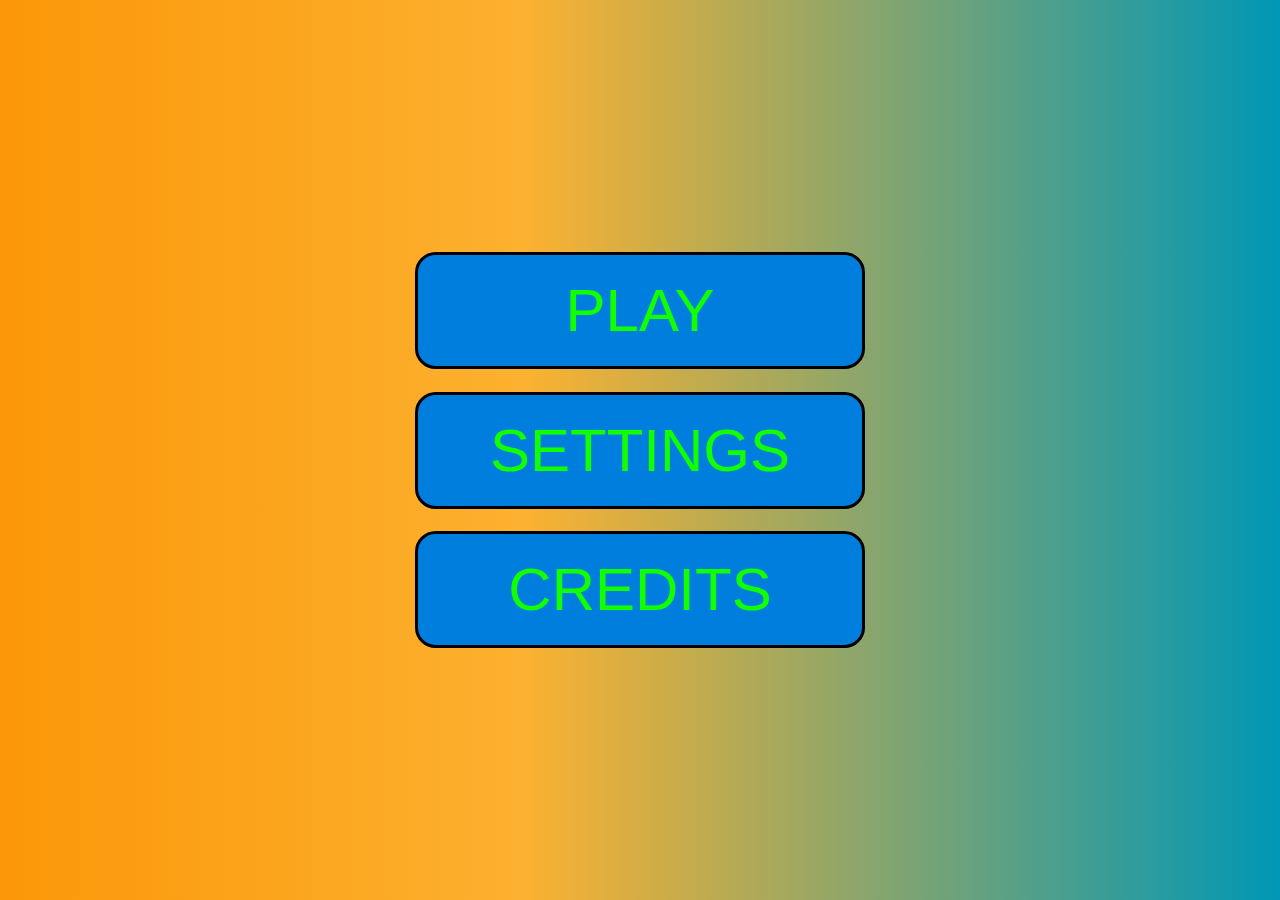
<file: Smart Quiz/index.html>
<!DOCTYPE html>
<html lang="en">

<head>
    <!-- METAS -->
    <meta charset="UTF-8">
    <meta name="viewport" content="width=device-width,initial-scale=1.0, maximum-scale=1.0, user-scalable=no">
    <meta name="apple-mobile-web-app-capable" content="yes" />
    <meta name="full-screen" content="yes" />
    <meta name="screen-orientation" content="portrait" />
    <title>Smart Quiz</title>
    <!-- LINKS -->
    <link rel="shortcut icon" href="#">
    <link href="https://fonts.googleapis.com/css2?family=Open+Sans:wght@700&display=swap" rel="stylesheet">
    <link rel="stylesheet" href="css/stylesheet.css">
    <!-- SCRIPTS -->
    <script src="https://connect.facebook.net/en_US/fbinstant.6.3.js"></script>
    <script type="text/javascript" src="js/Q&A.js" defer></script>
    <script type="text/javascript" src="js/game.js" defer></script>
</head>

<body class="">
    <!--<script>
    window.fbAsyncInit = function() {
        FB.init({
            appId: '900402450409566',
            xfbml: true,
            version: 'v6.0'
        });

        // ADD ADDITIONAL FACEBOOK CODE HERE
    };

    (function(d, s, id) {
        var js, fjs = d.getElementsByTagName(s)[0];
        if (d.getElementById(id)) { 
            return;
        }
        js = d.createElement(s);
        js.id = id;
        js.src = "https://connect.facebook.net/en_US/sdk.js";
        fjs.parentNode.insertBefore(js, fjs);
    }(document, 'script', 'facebook-jssdk'));
    </script>-->

    <!-- HOME MENU -->
    <div id="home_menu" class="centered">
        <button id="start_btn">PLAY</button>
        <button id="settings_btn">SETTINGS</button>
        <button id="credits_btn">CREDITS</button>
    </div>
    <!-- END OF HOME MENU-->

    <!-- SETIINGS MENU -->
    <div id="settings_menu" class="hidden">
        <button class="go_back_btn">GO BACK</button>
    </div>

    <div id="credits_menu" class="hidden">
        <div id="credits">
            <p>Creator: Andrei Bădescu</p>
        </div>
        <button class="go_back_btn">GO BACK</button>
    </div>
    <!-- END OF SETIINGS MENU -->

    <!-- GAME -->
    <div id="game" class="hidden">
        <div class="max-width">
        <!-- INFO BAR -->
            <div id="info_bar">
                <p id="score"></p>
                <p id="time_left"></p>
                <a role="button" id="exit_btn"></a>
            </div>
        <!-- END OF INFO BAR -->
        </div>
        
        <!-- QUESTION -->
        <div id="question_block" class="">
            <p id="question"></p>
        </div>
        <!-- END OF QUESTION -->

        <!-- IMG (using data:gif to not get any error for using an empty src) -->
        <img id="question_img" src="[data-uri]" alt="">
        <!-- END OF IMG -->

        <!-- ANSWER OPTIONS -->
        <div id="answers_block" class="">
            <div class="ans_group">
                <button id="0"></button>
                <button id="1"></button>
            </div>
            <div class="ans_group">
                <button id="2"></button>
                <button id="3"></button>
            </div>
        </div>
        <!-- END OF ANSWER OPTIONS -->
    </div>
    <!-- END OF GAME -->

    <!-- RETRY MENU -->
    <div id="retry_menu" class="centered hidden">
        <button id="playagain_btn">PLAY AGAIN</button>
        <button id="home_btn">HOME</button>
    </div>
    <!-- END OF RETRY MENU -->

    <!-- FILTERS -->
    <div id="overlay-filter" class=""></div>
    <div id="blur-filter" class=""></div>
    <!-- END OF FILTERS -->
</body>

</html>
</file>
<file: Smart Quiz/css/stylesheet.css>
html {
    font-size: 16px;
    font-family: 'Open Sans', sans-serif;
}

html, body {
    height: 100%;
    margin: 0;
}

body {
    background: linear-gradient(90deg, rgba(251, 151, 8, 1) 0%, rgba(252, 177, 48, 1) 41%, rgba(0, 151, 181, 1) 100%);
}

button {
    border: 0.25rem solid black;
    border-radius: 1.375rem;
    font-size: 3rem;
    padding: 0;
}

button:focus {
    outline: 0;
}

p {
    margin: 0;
}

.hidden {
    display: none !important;
}

.correct {
    transition: background 0.25s ease-in-out;
    background-color: #00c206 !important;
}

.wrong {
    transition: background 0.2s ease-in-out;
    background-color: #d90000 !important;
}

.ans_group {
    /* centers the buttons */
    text-align: center;
}

.ans_group button {
    background-color: #fae9c0;
    color: black;
    text-align: left;
}

.vibration {
    animation: shake 0.5s;
}

.centered {
    position: fixed;
    top: 50%;
    left: 50%;
    transform: translate(-50%, -50%);
}

.go_back_btn {
    text-align: center;
    display: block;
    margin: 0 auto;
    width: 30rem;
    padding: 1.4rem;
}

.max-width {
    width: 80%;
    margin: auto;
}

#game {
    margin: 0;
}

#info_bar {
    background-color: rgba(0, 0, 0, 0.5);
    display: block;
    height: 5vh;
    position: fixed;
    left: 0;
    right: 0;
}

#score {
    color: #d1d1d1;
    position: absolute;
    font-size: 3.65vh;
    float: left;
    left: calc(10vw - 0.4rem);
}

#time_left {
    font-size: 3.65vh;
    display: flex;
    justify-content: center;
}

#exit_btn {
    opacity: 0.85;
}

#exit_btn:before, #exit_btn:after {
    position: absolute;
    top: 0.5vh;
    right: calc(10vw + 2vh - 0.7rem);
    content: '';
    width: 0.3rem;
    height: 4vh;
    background-color: red;
}

#exit_btn:before {
  transform: rotate(45deg);
}

#exit_btn:after {
  transform: rotate(-45deg);
}

#start_btn {
    background-color: #007ede;
    color: #11ff00;
    display: block;
    margin: 0 auto;
}

#settings_btn {
    background-color: #007ede;
    color: #11ff00;
    display: block;
    margin: 5% auto; /* 5% because settings btn is the middle one*/
}

#credits {
    display: block;
    text-align: center;
    font-size: 3rem;
    color: #003463;
}

#credits_btn {
    background-color: #007ede;
    color: #11ff00;
    display: block;
    margin: 0 auto;
}

#question {
    font-size: 3.5rem;
    text-align: center;
    padding: 5vh 3rem;
}

#question_block {
    display: block;
    margin: 0;
}

#question_img {
    display: block;
    margin: 0 auto 1.5rem;
    width: 80%;
    max-height: 40vh;
    border: 0.4rem solid black;
    border-radius: 1.25rem;
}
/*
#answers_block {
    width: 80%;
    margin: 0 auto;
}
*/
#answers_block button {
    margin: 0.5rem;
}

#home_menu button {
    width: 30rem;
    padding: 1.4rem;
    font-size: 4rem;
}

#retry_menu {
    text-align: center;
    background-color: lightblue;
    border: 0.25rem solid black;
    border-radius: 1.375rem;
    z-index: 1;
}

#retry_menu button {
    display: block;
    width: 40rem;
    padding: 1.4rem;
    margin: 0.5em;
    font-size: 4rem;
}

#playagain_btn {}

#home_btn {}

#overlay-filter {
    position: fixed;
    min-width: 100%;
    min-height: 100%;
    top: 0;
    bottom: 0;
    left: 0;
    right: 0;
    background-color: black;
    opacity: 0;
    transition: opacity 0.5s ease-out;
    /* changing this to 0 will make the start menu unclickable */
    z-index: -1;
}

#overlay-filter.show {
    opacity: 0.5;
    z-index: 0;
}

#blur-filter {
    position: fixed;
    min-width: 100%;
    min-height: 100%;
    top: 0;
    bottom: 0;
    left: 0;
    right: 0;
    backdrop-filter: blur(0);
    transition: backdrop-filter 0.5s ease-in;
    /* changing this to 0 will make the start menu unclickable */
    z-index: -1;
}

#blur-filter.show {
    backdrop-filter: blur(5px);
    z-index: 0;
}

@keyframes shake {

    10%,90% {
        transform: translate(-1px, -2px) rotate(-1deg);
    }

    20%,80% {
        transform: translate(-3px, 0px) rotate(1deg);
    }

    30%,50%,70% {
        transform: translate(3px, 2px) rotate(0deg);
    }

    40%,60% {
        transform: translate(1px, -1px) rotate(1deg);
    }
}

@media (hover: hover) and (pointer: fine) {
    .go_back_btn:hover {
        background-color: grey;
    }

    .ans_group button:hover {
        background-color: #d9caa7;
    }

    #score:hover {
        color: white;
    }

    #exit_btn {
        opacity: 0.7;
    }

    #exit_btn:hover {
        opacity: 1;
    }

    #start_btn:hover {
        background-color: #0067b5;
    }

    #settings_btn:hover {
        background-color: #0067b5;
    }

    #credits_btn:hover {
        background-color: #0067b5;
    }

    #exit_btn:hover {
        color: pink;
    }

    #playagain_btn:hover {
        background-color: #bfbfbf;
    }

    #home_btn:hover {
        background-color: #bfbfbf;
    }
}

@media (max-aspect-ratio: 1/1) {
    html {
        font-size: calc(100vw / 60);
    }
}

@media (min-aspect-ratio: 1/1){
    html {
        font-size: calc(100vh / 60);
    }
}

@media (max-width: 768px) {
    #question {
        font-size: 3.1rem;
    }

    #answers_block button {
        margin: 0.25rem 0;
    }
}

@media (min-width: 769px) {
    .ans_group button {
        text-align: left;
    }
}
/*
@media (min-width: 1281px) {
    #game, #exit_btn {
        margin: 0 calc(100vw / 20);
    }
}
*/
</file>
